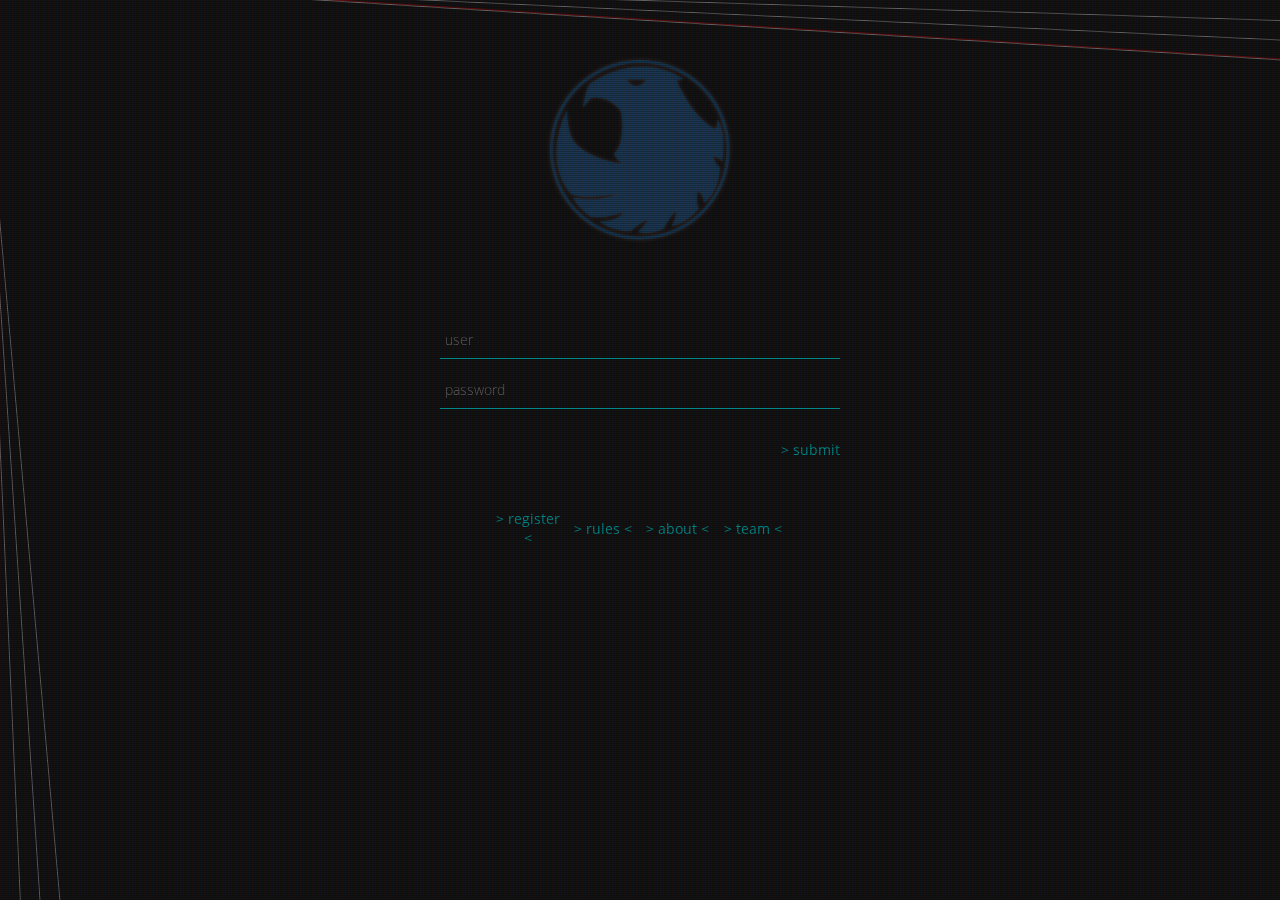
<file: index.html>
<!doctype html>
<html>
<head>
	<link rel="stylesheet" type="text/css" href="./style/crt.css" />
	<link rel="stylesheet" type="text/css" href="./style/page.css" />
	<script type="text/javascript" src="./scripts/scramble.js"></script>
</head>
<body>

	
<div class="crt_container on" id="container" style="height:100%; width:100%; position:absolute; top:0px; left:0px; overflow:hidden;">
	<div style="width:100%; height:100%; position:absolute; left:0px; top:0px;">
		<table style="width:100%; height:100%;">
			<tr>
				<td style="text-align:center; vertical-align:middle; color:#008b8b; font-family:'Open Sans'; font-size:42px;" id="verified"></td>
			</tr>
		</table>
	</div>

	<div style="height:100%; width:100%; position:absolute; left:0px; top:0px;" class="crt_screen">
		<canvas id="canvas" style="position:absolute; left:0px; top:0px;"></canvas>
		
		<div style="height:100%; width:100%; position:absolute; top:0px; left:0px; display:block;">
			<div style=" margin:50px auto; height:200px; width:200px;">
				<div class="green-shift"></div>
				<div class="red-shift"></div>
				<div style="height:100%; width:100%; background: url(anim.png) center center; background-size: contain; opacity:0.6; position:relative; top:-200%;"></div>
			</div>


			<div id="box_container" style="width:400px; margin:50px auto 0 auto; padding:20px;">
				<table class="login-form" id="login" style="display:table; width:100%; padding-bottom:20px;">
					<tr>
						<td colspan=4>
							<input name="user" id="user" type="text" placeholder="user"/>
							<label for="pass" class="text"/>
						</td>
					</tr>
					<tr>
						<td colspan=4>
							<input name="password" id="pass" type="password" placeholder="password"/>
							<label for="pass" class="text" />
						</td>

					</tr>
					<tr>
						<td colspan=4 style="text-align:right; padding-top:20px;">
							<input id="login_submit" onclick="submitLogin()" type="submit" />
							<label for="login_submit">> submit</label>
						</td>

					</tr>
				</table>
				<table class="rules" id="rules" style="width:100%; display:none">
					<tr>
						<td>
							<span style="color:#ddd; font-family:'Open Sans'; font-size:18px;">Rules</span>
							<ol style="color:#ddd; font-family:'Open Sans'; font-size:14px; padding-left:25px;">
								<li>One account per user. Participants have to be a student of an Indian Institute.</li>
								<li>Multiple IDs, People playing in groups will be banned</li>
								<li>All the answers will be in lowercase</li>
								<li>The Hawk hates numerals, use alphabets only</li>
								<li>In case of a tie at the top spot, the timestamp will be taken into account</li>
								<li>The Event Heads have the ultimate authority</li>
							</ol>
						</td>
					</tr>
				</table>
				<table class="rules" id="about" style="width:100%; display:none;">
					<tr>
						<td>
							<span style="color:#ddd; font-family:'Open Sans'; font-size:18px;">About</span>
							<p style="color:#ddd; font-family:'Open Sans'; font-size:14px;">CyberHawk is an online scavenging hunt where you match wits against hundreds of participants solving cryptic puzzles and collecting small but vital clues to advance through the levels. Each level will consist of a puzzle and clues could be hidden anywhere in the page; so think different,think wild and you may crack that elusive puzzle. The Hawk treats everyone equally, so the questions can be based on anything under the sun. Remember, you are to trust no one except the Internet.</p>
						</td>
					</tr>
				</table>
				<table class="rules" id="team" style="width:100%; display:none;">
					<tr>
						<td>
							<span style="color:#ddd; font-family:'Open Sans'; font-size:18px;">root</span>
							<p style="color:#ddd; font-family:'Open Sans'; font-size:14px; margin-top:5px; margin-left:5px;">Aakarsh Singh</p>
							<span style="color:#ddd; font-family:'Open Sans'; font-size:18px;">admins</span>
							<p style="color:#ddd; font-family:'Open Sans'; font-size:14px; margin-top:5px; margin-left:5px;">Manish Shetty<br/>Harshvardhan Sawal<br/>Rohit Malhotra</p>
						</td>
					</tr>
				</table>
				<table class="links">
					<tr>
						<td><a href="#/register">> register &lt;</a></td>
						<td><a href="#/rules">> rules &lt;</a></td>
						<td><a href="#/about">> about &lt;</a></td>
						<td><a href="#/team">> team &lt;</a></td>
					</tr>
				</table>
			</div>
		</div>
	</div>


</div>
</body>


<script type="text/javascript">
EasingFunctions = {
  // no easing, no acceleration
  linear: function (t) { return t },
  // accelerating from zero velocity
  easeInQuad: function (t) { return t*t },
  // decelerating to zero velocity
  easeOutQuad: function (t) { return t*(2-t) },
  // acceleration until halfway, then deceleration
  easeInOutQuad: function (t) { return t<.5 ? 2*t*t : -1+(4-2*t)*t },
  // accelerating from zero velocity 
  easeInCubic: function (t) { return t*t*t },
  // decelerating to zero velocity 
  easeOutCubic: function (t) { return (--t)*t*t+1 },
  // acceleration until halfway, then deceleration 
  easeInOutCubic: function (t) { return t<.5 ? 4*t*t*t : (t-1)*(2*t-2)*(2*t-2)+1 },
  // accelerating from zero velocity 
  easeInQuart: function (t) { return t*t*t*t },
  // decelerating to zero velocity 
  easeOutQuart: function (t) { return 1-(--t)*t*t*t },
  // acceleration until halfway, then deceleration
  easeInOutQuart: function (t) { return t<.5 ? 8*t*t*t*t : 1-8*(--t)*t*t*t },
  // accelerating from zero velocity
  easeInQuint: function (t) { return t*t*t*t*t },
  // decelerating to zero velocity
  easeOutQuint: function (t) { return 1+(--t)*t*t*t*t },
  // acceleration until halfway, then deceleration 
  easeInOutQuint: function (t) { return t<.5 ? 16*t*t*t*t*t : 1+16*(--t)*t*t*t*t }
}
</script>

<script type="text/javascript">

	function $id(obj) {
		return document.getElementById(obj);
	}


	var canvas = $id("canvas")

	var H = canvas.height = window.innerHeight;
	var W = canvas.width = document.body.clientWidth;


	var ctx = canvas.getContext("2d");

	function line(_p1,_p2) {
		var _frames = parseInt(Math.random()* 1000) + 500;
		return {p1:_p1, op1:_p1,p2:_p2, op2:_p2, frames: _frames, frame:_frames}
	}

	var hlines = [], vlines=[];

	for(var i=1;i<=3;i++)
	{
		hlines.push(new line(-10,10*i));
	}

	for(var i=1;i<=3;i++)
	{
		vlines.push(new line(-10,10*i));
	}

	var colors = ["#008b8b","#111111","#bb0000"];

	function drawLines(margin,length,lines,type) {
		for(var i =0; i< lines.length;i++)
		{
			if(lines[i].frame==lines[i].frames){
				lines[i].frame=0;
				lines[i].p1 += lines[i].op1;
				lines[i].p2 += lines[i].op2;
				lines[i].op1 = Math.random() * (margin+60) - 30 - lines[i].p1;
				lines[i].op2 = Math.random() * (margin+60) - 30 - lines[i].p2;
			}
			lines[i].frame++;
			var p1 = lines[i].p1 + lines[i].op1 * EasingFunctions.easeInOutQuart(lines[i].frame/lines[i].frames);
			var p2 = lines[i].p2 + lines[i].op2 * EasingFunctions.easeInOutQuart(lines[i].frame/lines[i].frames);

			ctx.strokeStyle = "#bbbbbb";

			ctx.beginPath();

			if(type=="h") {
				ctx.moveTo(p1,-2);
				ctx.lineTo(p2,length+2);
			}
			else if(type=="v") {
				ctx.moveTo(-2,p1);
				ctx.lineTo(length+2,p2);
			}

			ctx.stroke();
			

			var r = parseInt(Math.random()* 3000);

			if(r<=2500)
				ctx.strokeStyle = colors[1];
			else if(r<=2750)
				ctx.strokeStyle = colors[0];
			else
				ctx.strokeStyle = colors[2];

			ctx.beginPath();
			if(type=="h") {
				ctx.moveTo(p1-1,-2);
				ctx.lineTo(p2-1,length+2);
			}
			else if(type=="v") {
				ctx.moveTo(-2,p1-1);
				ctx.lineTo(length+2,p2-1);
			}
			ctx.stroke();

		}
	}

	function draw() {

		ctx.clearRect(0,0,W,H);
		ctx.strokeStyle="#fff";
		ctx.lineWidth=0.5;

		drawLines(W,H,hlines,"h");
		drawLines(H,W,vlines,"v");



	}

	setInterval(draw,10);

	setTimeout(function() {
		document.getElementById("container").className= "crt_container on";
	},1000);


	function hideAll() {
		var tables = $id("box_container").getElementsByTagName("table");
		for(var i=0;i< tables.length-1;i++)
		{
			tables[i].style.display="none";
		}
	}

	var pages=["register","about","team","rules","play"];

	window.onhashchange =  function() {


		var loc = document.location.hash.substring(2);

		if(pages.indexOf(loc)==-1 || loc=="play")
			return;

		$id("container").className="crt_container";
			

		setTimeout(function() {
			var loc = document.location.hash.substring(2);

			$id("container").className="crt_container on";
			hideAll();
			$id(loc).style.display="table";

		},100);
	};

	function submitLogin() {

		$id("container").className="crt_container off";
		document.location.hash = "#/play";
		
		setTimeout(function() {
			new scramble($id("verified"),"VERIFIED");
		}, 1500);
	}
	
</script>

</html>
</file>
<file: style/crt.css>
@-webkit-keyframes flicker {
  0% {
    opacity: 0.52601;
  }
  5% {
    opacity: 0.21903;
  }
  10% {
    opacity: 0.89099;
  }
  15.0% {
    opacity: 0.59285;
  }
  20% {
    opacity: 0.64753;
  }
  25% {
    opacity: 0.43404;
  }
  30.0% {
    opacity: 0.56756;
  }
  35% {
    opacity: 0.72273;
  }
  40% {
    opacity: 0.01193;
  }
  45% {
    opacity: 0.87137;
  }
  50% {
    opacity: 0.52937;
  }
  55.0% {
    opacity: 0.14608;
  }
  60.0% {
    opacity: 0.51517;
  }
  65% {
    opacity: 0.27982;
  }
  70% {
    opacity: 0.24196;
  }
  75% {
    opacity: 0.30032;
  }
  80% {
    opacity: 0.31346;
  }
  85.0% {
    opacity: 0.59096;
  }
  90% {
    opacity: 0.44929;
  }
  95% {
    opacity: 0.61462;
  }
  100% {
    opacity: 0.98446;
  }
}

.crt_container::after {
  content: " ";
  display: block;
  position: absolute;
  top: 0;
  left: 0;
  bottom: 0;
  right: 0;
  background: rgba(18, 16, 16, 0.1);
  opacity: 0;
  z-index: 2;
  pointer-events: none;
}
.crt_container::before {
  content: " ";
  display: block;
  position: absolute;
  top: 0;
  left: 0;
  bottom: 0;
  right: 0;
  background: linear-gradient(rgba(18, 16, 16, 0) 50%, rgba(0, 0, 0, 0.25) 50%), linear-gradient(90deg, rgba(255, 0, 0, 0.06), rgba(0, 255, 0, 0.02), rgba(0, 0, 255, 0.06));
  z-index: 2;
  background-size: 100% 2px, 3px 100%;
  pointer-events: none;
}

.crt_container.on::after {
  -webkit-animation: flicker 0.15s infinite;
}

@-webkit-keyframes turn-on {
  0% {
    transform: scale(1, 0.8) translate3d(0, 0, 0);
    -webkit-filter: brightness(30);
    filter: brightness(30);
    background:#111;
    opacity: 1;
  }
  3.5% {
    transform: scale(1, 0.8) translate3d(0, 100%, 0);
  }
  3.6% {
    transform: scale(1, 0.8) translate3d(0, -100%, 0);
    opacity: 1;
  }
  9% {
    transform: scale(1.3, 0.6) translate3d(0, 100%, 0);
    -webkit-filter: brightness(30);
    filter: brightness(30);
    opacity: 0;
  }
  11% {
    transform: scale(1, 1) translate3d(0, 0, 0);
    -webkit-filter: contrast(0) brightness(0);
    filter: contrast(0) brightness(0);
    opacity: 0;
  }
  100% {
    background: transparent;
    transform: scale(1, 1) translate3d(0, 0, 0);
    -webkit-filter: contrast(1) brightness(1.2) saturate(1.3);
    filter: contrast(1) brightness(1.2) saturate(1.3);
    opacity: 1;
  }
}
@-webkit-keyframes turn-off {
  0% {
    transform: scale(1, 1.3) translate3d(0, 0, 0);
    -webkit-filter: brightness(1);
    filter: brightness(1);
    opacity: 1;
  }
  60% {
    transform: scale(1.3, 0.001) translate3d(0, 0, 0);
    -webkit-filter: brightness(10);
    filter: brightness(10);
  }
  100% {
    -webkit-animation-timing-function: cubic-bezier(0.755, 0.05, 0.855, 0.06);
    transform: scale(0, 0.0001) translate3d(0, 0, 0);
    -webkit-filter: brightness(50);
    filter: brightness(50);
  }
}
.crt_container .crt_screen {
  width: 100%;
  height: 100%;
  border: none;
  opacity: 1 !important;
}

.crt_container.off .crt_screen {
  -webkit-animation: turn-off 0.55s cubic-bezier(0.23, 1, 0.32, 1);
  -webkit-animation-fill-mode: forwards;
}

.crt_container.on .crt_screen {
  -webkit-animation: turn-on 4s linear;
  -webkit-animation-fill-mode: forwards;
}
</file>
<file: style/page.css>
@font-face {
	font-family: 'Open Sans';
	src: url(../fonts/OpenSans-Regular.ttf);
	font-weight: 400;
}

@font-face {
	font-family: 'Open Sans';
	src: url(../fonts/OpenSans-Light.ttf);
	font-weight: 300;
}

body,html {
	margin:0px;
	padding:0px;
	background: #111;
}


::-webkit-input-placeholder {
   color: #666;
}

:-moz-placeholder { /* Firefox 18- */
   color: #666;  
}

::-moz-placeholder {  /* Firefox 19+ */
   color: #666;  
}

:-ms-input-placeholder {  
   color: #666;  
}


table,tr,td {
	padding:0px;
	border-spacing:0px;
	table-layout: fixed;
}

table.login-form td {
	padding-bottom: 10px;
}

table.login-form {
	width:100%;
}

table.login-form input[type=text],table.login-form input[type=password] {

	font-family: 'Open Sans';
	font-weight: 300;
	padding:10px 5px;
	border:0px;
	outline: none;
	font-size:14px;
	color:#ddd;
	box-sizing:border-box;
	width:100%;
	background: none;

}

label {
	cursor: pointer;
}

table.login-form label.text {
	width:100%;
	height:1px;
	display:block;
	position: relative;
	background: #008b8b;
	top:-1px;
	transition:box-shadow 0.1s linear;
}

table.login-form input:focus+label.text {
	box-shadow: 0px 0px 10px 1px #008b8b;
}

#login_submit {
	display: none;
}

#login_submit+label {
	font-family: 'Open Sans';
	font-size:14px;
	color:#008b8b;
	transition: text-shadow 0.1s linear;
}

#login_submit+label:hover {
	text-shadow:0px 0px 10px #008b8b;
}


table.links {
	margin-top:20px;
	width:100%;
	padding:0px 50px;
}

table.links td {
	text-align: center;
}

a {
	font-family: 'Open Sans';
	font-size:14px;
	color:#008b8b;
	transition: text-shadow 0.1s linear;
	text-decoration: none;
}

a:hover {
	text-shadow:0px 0px 10px #008b8b;
}


@-webkit-keyframes greenShift {
	0%{
		transform: translate(0px,0);
		visibility: visible;
	}
	1.0%{
		transform: translate(-10px,0);
		visibility: visible;	
	}
	3.0%{
		transform: translate(0px,0);
		visibility: visible;	
	}
	3.5%{
		transform: translate(-10px,0);
		visibility: visible;	
	}
	4.0%{
		transform: translate(0px,0);
		visibility: visible;	
	}
	4.5%{
		transform: translate(-10px,0);
		visibility: visible;	
	}
	5.0%{
		transform: translate(0px,0);
		visibility: visible;	
	}
	7.0%{
		transform: translate(0px,0);
		visibility: visible;	
	}
	8.5%{
		transform: translate(-10px,0);
		visibility: visible;	
	}
	10.0%{
		transform: translate(0px,0);
		visibility: visible;	
	}
	100%{
		transform: translate(0px,0);
		visibility: visible;	
	}
}

@-webkit-keyframes redShift {
	0%{
		transform: translate(10px,0);
		visibility: visible;	
	}
	0.5%{
		transform: translate(0px,0);
		visibility: visible;	
	}
	1.0%{
		transform: translate(10px,0);
		visibility: visible;	
	}
	1.5%{
		transform: translate(0px,0);
		visibility: visible;	
	}


	3.0%{
		transform: translate(0px,0);
		visibility: visible;	
	}
	4.5%{
		transform: translate(10px,0);
		visibility: visible;	
	}
	6.0%{
		transform: translate(0px,0);
		visibility: visible;	
	}

	7.0%{
		transform: translate(10px,0);
		visibility: visible;	
	}
	7.5%{
		transform: translate(0px,0);
		visibility: visible;	
	}
	8.0%{
		transform: translate(10px,0);
		visibility: visible;	
	}
	8.5%{
		transform: translate(0px,0);
		visibility: visible;	
	}
	10.0%{
		transform: translate(0px,0);
		visibility: visible;	
	}
	100%{
		transform: translate(0px,0);
		visibility: visible;	
	}
}

.green-shift {
	height:100%;
	width:100%;
	background: url(../anim.png) center center;
	background-size: contain;
	opacity:0.4;
	position:relative;
	-webkit-filter: hue-rotate(300deg) blur(2px);
	-webkit-animation: greenShift 6s infinite;
	-webkit-animation-delay: 3s;
}

.red-shift {
	height:100%;
	width:100%;
	background: url(../anim.png) center center;
	background-size: contain;
	opacity:0.4;
	position:relative;
	top:-100%;
	-webkit-filter: hue-rotate(120deg) blur(2px);
	-webkit-animation: redShift 6s infinite;
	-webkit-animation-delay: 3s;
}
</file>
